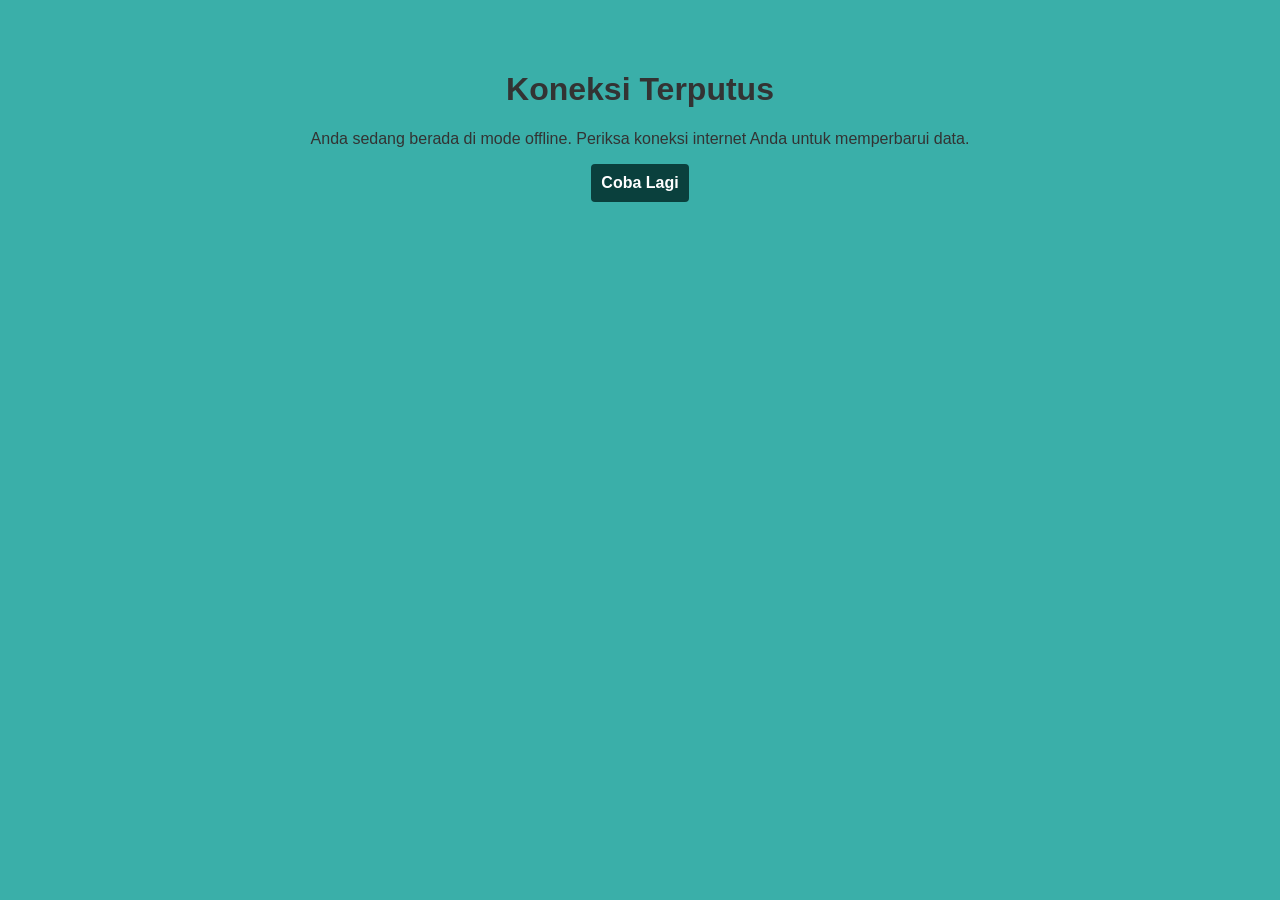
<file: offline.html>
<!DOCTYPE html>
<html lang="id">
<head>
    <meta charset="UTF-8">
    <meta name="viewport" content="width=device-width, initial-scale=1.0">
    <title>Offline - Todo App</title>
    <link rel="stylesheet" href="style.css">
</head>
<body style="text-align: center; padding: 50px 20px;">
    <h1>Koneksi Terputus</h1>
    <p>Anda sedang berada di mode offline. Periksa koneksi internet Anda untuk memperbarui data.</p>
    <button onclick="window.location.reload()" class="btn">Coba Lagi</button>
</body>
</html>
</file>
<file: style.css>
* { box-sizing: border-box; }

body {
    font-family: Arial, sans-serif;
    margin: 0;
    background-color: #3aafa9;
    color: #333;
    transition: background-color 0.3s, color 0.3s;
    font-size: 1rem;
}

*:focus-visible {
    outline: 3px solid #000;
    outline-offset: 2px;
}

header {
    background-color: #0a403d; 
    color: white;
    text-align: center;
    padding: 20px;
    max-width: 1200px; 
    margin: 20px auto 0 auto;
}

header h1 { margin: 0; font-size: 1.75rem; letter-spacing: 2px; }

.container { display: flex; gap: 20px; max-width: 1200px; margin: 30px auto; padding: 0 20px; }

.sidebar-menu {
    background-color: #def2f1;
    padding: 20px;
    border-radius: 20px;
    min-width: 200px;
}
.sidebar-menu h3 { margin-top: 0; font-size: 1.1rem; border-bottom: 2px solid #0a403d; padding-bottom: 8px; }
.sidebar-menu ul { list-style: none; padding: 0; margin: 0; }
.sidebar-menu li { margin-bottom: 10px; }
.sidebar-menu a {
    display: block;
    padding: 10px 15px;
    background: #ffffff;
    color: #0a403d;
    text-decoration: none;
    font-weight: bold;
    border-radius: 8px;
    border: 1px solid #0a403d;
    transition: all 0.2s;
}
.sidebar-menu a:hover, .sidebar-menu a.active {
    background: #0a403d;
    color: #ffffff;
}

.todo-panel, .detail-panel, .create-panel { background-color: #def2f1; padding: 20px; border-radius: 20px; }
.todo-panel { flex: 1.2; }
.right-column { flex: 1.5; display: flex; flex-direction: column; gap: 20px; }

.todo-item {
    display: flex; justify-content: space-between; align-items: center;
    border: 1px solid #000; padding: 15px; margin-bottom: 15px; border-radius: 5px;
    cursor: pointer; transition: background-color 0.2s;
}
.todo-item:hover, .todo-item:focus { background-color: #c9e8e6; }
.todo-item.selected-item { border: 2px solid #0a403d; background-color: #c9e8e6; }
.todo-item h3 { margin: 0; font-size: 1.1rem; }
.todo-item span { font-size: 0.875rem; font-weight: bold; }

.completed { background-color: #d4edda; color: #155724; padding: 10px; border-radius: 10px; }
.progress { background-color: #fff3cd; color: #856404; padding: 10px; border-radius: 10px; }
.not-started { background-color: #f8d7da; color: #721c24; padding: 10px; border-radius: 10px; }

form { display: flex; flex-direction: column; }
label { margin-top: 10px; margin-bottom: 5px; font-weight: bold; font-size: 0.9rem; }
input, textarea, select { padding: 10px; border: 1px solid #ccc; border-radius: 4px; font-family: inherit; font-size: 1rem; }
input:read-only, textarea:read-only { background-color: #e9ecef; }

.button-group { display: flex; gap: 10px; justify-content: flex-end; margin-top: 15px; }
.btn {
    background-color: #0a403d; color: white; border: none; padding: 10px; border-radius: 4px;
    cursor: pointer; font-weight: bold; font-size: 1rem;
}
.btn:hover { background-color: #1b6360; }
.btn-sm { padding: 8px 12px; font-size: 0.85rem; }
.btn-delete { background-color: #d9534f; }
.btn-delete:hover { background-color: #c9302c; }
.btn:disabled { background-color: #ccc; cursor: not-allowed; }

@media (max-width: 900px) { .container { flex-direction: column; } }

body.dark-mode { background-color: #1a202c; color: #e2e8f0; }
body.dark-mode header { background-color: #0f172a; }
body.dark-mode .sidebar-menu, body.dark-mode .todo-panel, body.dark-mode .detail-panel, body.dark-mode .create-panel { background-color: #2d3748; color: #f7fafc; }
body.dark-mode .sidebar-menu a { background: #1a202c; color: #e2e8f0; border-color: #4a5568; }
body.dark-mode .sidebar-menu a:hover, body.dark-mode .sidebar-menu a.active { background: #3182ce; color: #fff; }
body.dark-mode .todo-item { border-color: #4a5568; background-color: #1a202c; }
body.dark-mode input, body.dark-mode textarea, body.dark-mode select { background-color: #1a202c; color: #ffffff; border-color: #4a5568; }
body.dark-mode .btn { background-color: #3182ce; }
</file>
